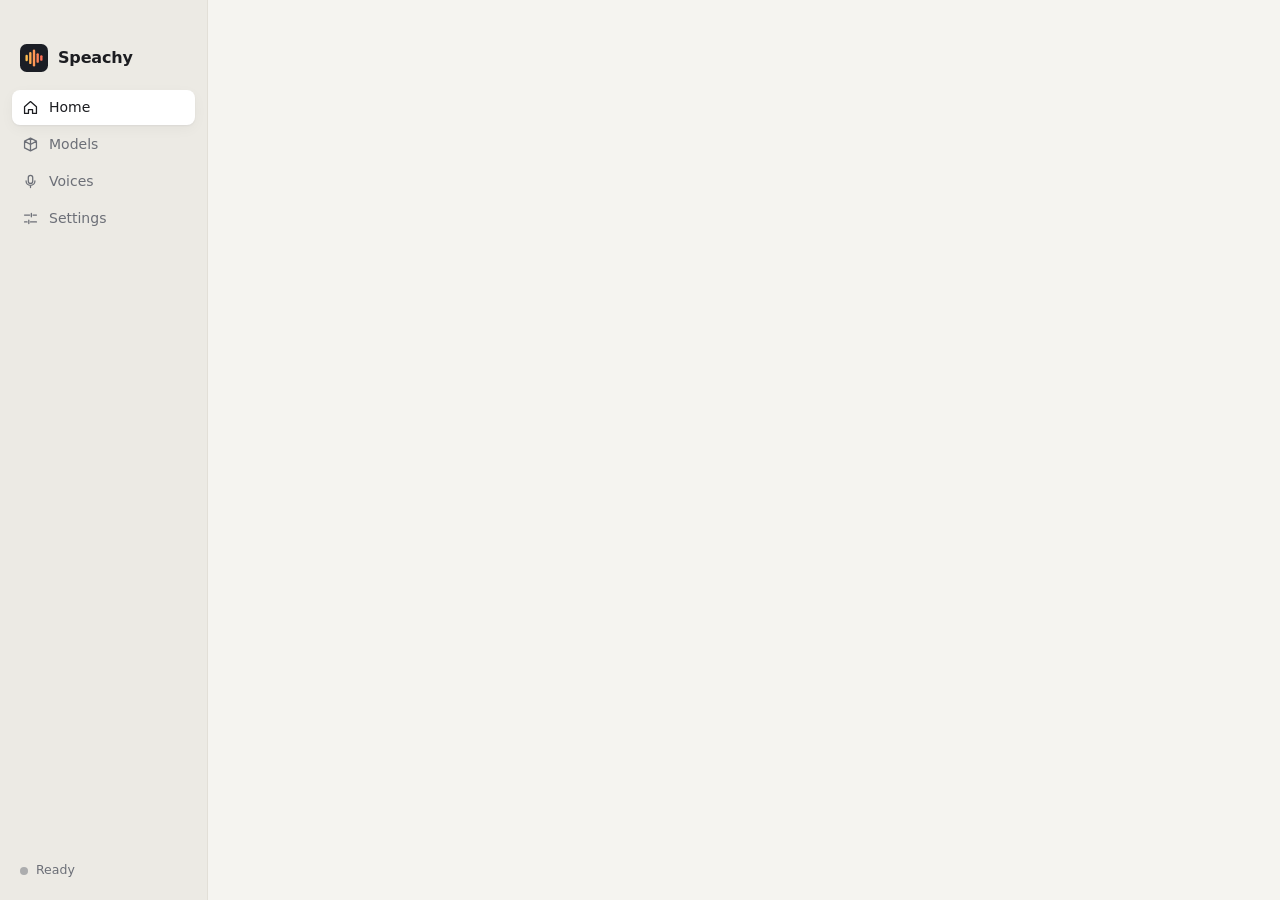
<file: ui/index.html>
<!doctype html>
<html lang="en">
  <head>
    <meta charset="utf-8" />
    <meta name="viewport" content="width=device-width, initial-scale=1" />
    <title>Speachy</title>
    <link rel="stylesheet" href="styles.css" />
  </head>
  <body>
    <div class="titlebar" data-tauri-drag-region></div>
    <div class="app">
      <aside class="sidebar">
        <div class="brand" data-tauri-drag-region>
          <svg class="logo" viewBox="0 0 40 40" aria-hidden="true">
            <rect width="40" height="40" rx="9.5" fill="#1b1e25" />
            <g fill="none" stroke-linecap="round" stroke-width="3.4">
              <path d="M9.5 17v6" stroke="#ffbe50" />
              <path d="M14.75 13v14" stroke="#ffab53" />
              <path d="M20 9.5v21" stroke="#ff9756" />
              <path d="M25.25 14.8v10.4" stroke="#ff8457" />
              <path d="M30.5 17.6v4.8" stroke="#ff7056" />
            </g>
          </svg>
          <span>Speachy</span>
        </div>
        <nav id="nav">
          <button data-page="home" class="active">
            <svg viewBox="0 0 20 20"><path d="M3 9.2 10 3l7 6.2V17h-4.6v-4.6H7.6V17H3z" /></svg>Home
          </button>
          <button data-page="models">
            <svg viewBox="0 0 20 20"><path d="M10 2.5 17 6v8l-7 3.5L3 14V6zm0 0v7.5m0 0L3 6m7 4 7-4m-7 4v7.5" /></svg>Models
          </button>
          <button data-page="voices">
            <svg viewBox="0 0 20 20"><path d="M10 2.8a2.6 2.6 0 0 1 2.6 2.6v4.2a2.6 2.6 0 0 1-5.2 0V5.4A2.6 2.6 0 0 1 10 2.8zM4.8 9.4a5.2 5.2 0 0 0 10.4 0M10 14.6v2.6" /></svg>Voices
          </button>
          <button data-page="settings">
            <svg viewBox="0 0 20 20"><path d="M3 6h6m4 0h4M3 14h3m4 0h7M11 4v4M8 12v4" /></svg>Settings
          </button>
        </nav>
        <div class="sidebar-foot">
          <div id="status" class="status" data-state="idle">
            <span class="dot"></span><span id="status-text">Ready</span>
          </div>
          <div class="version" id="version"></div>
        </div>
      </aside>
      <main id="main"></main>
    </div>
    <div id="toast" class="toast" role="status" aria-live="polite"></div>
    <script src="samples.js"></script>
    <script src="app.js"></script>
  </body>
</html>
</file>
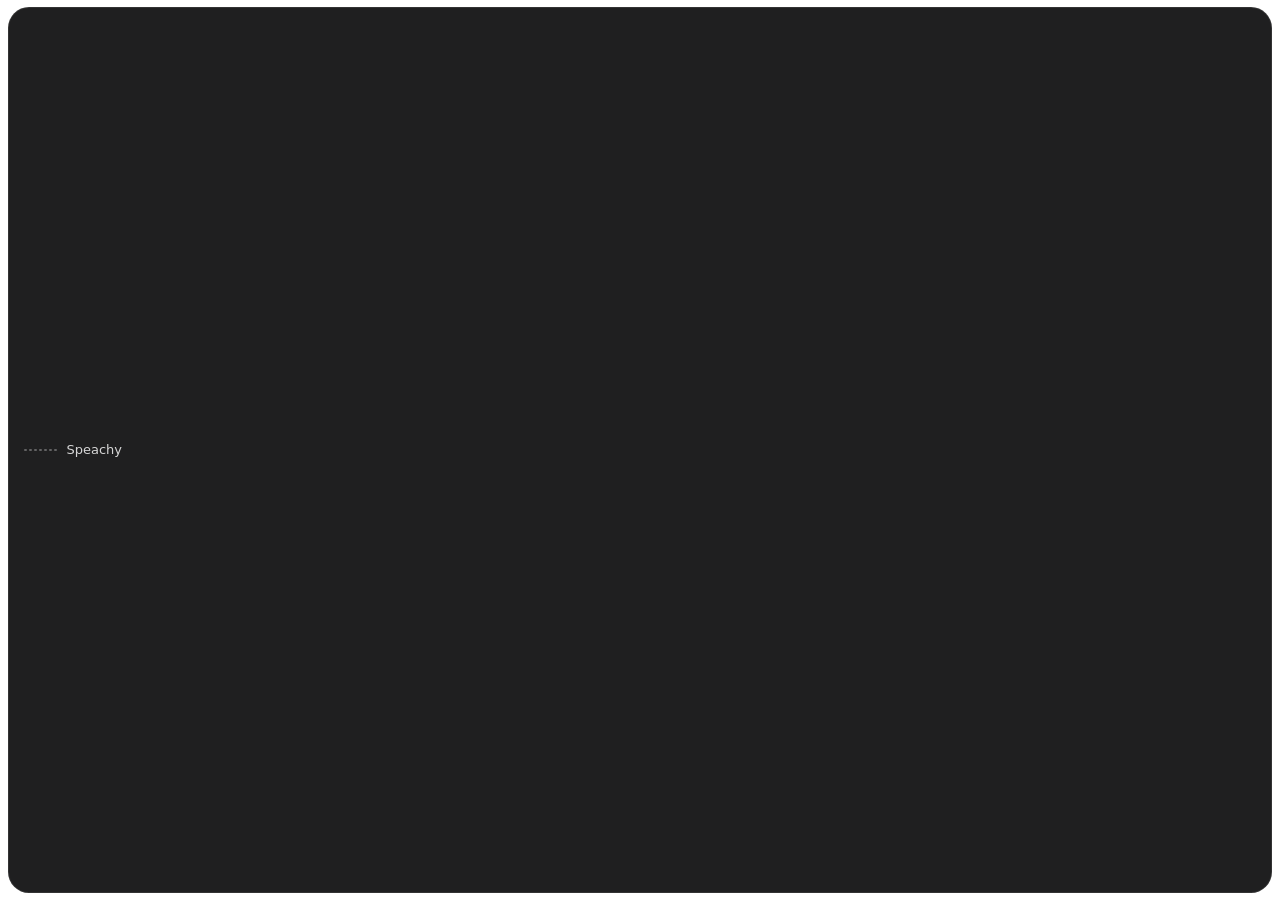
<file: ui/overlay.html>
<!doctype html>
<html lang="en">
  <head>
    <meta charset="utf-8" />
    <title>Speachy</title>
    <style>
      html,
      body {
        height: 100%;
        margin: 0;
        background: transparent;
        overflow: hidden;
        user-select: none;
        -webkit-user-select: none;
        cursor: default;
      }
      body {
        font: 13px/1.3 -apple-system, BlinkMacSystemFont, "Segoe UI", system-ui, sans-serif;
        -webkit-font-smoothing: antialiased;
      }
      .pill {
        position: fixed;
        inset: 7px 8px;
        display: flex;
        align-items: center;
        gap: 10px;
        padding: 0 7px 0 15px;
        border-radius: 21px;
        background: rgb(17 17 19 / 0.94);
        border: 1px solid rgb(255 255 255 / 0.09);
        color: #f2f2f3;
        box-sizing: border-box;
      }
      /* The bars are drawn by overlay.js from the loudness of the speech
         being heard. One colour, thin, evenly spaced: they should read as a
         voice at a glance and otherwise stay out of the way. */
      .bars {
        display: flex;
        align-items: center;
        gap: 2.5px;
        height: 18px;
        flex: none;
        transition: opacity 0.25s ease;
      }
      .bars i {
        width: 2.5px;
        height: 2.5px;
        border-radius: 2px;
        background: #fff;
        will-change: height;
      }
      .pill[data-state="idle"] .bars { opacity: 0.3; }
      .pill[data-state="paused"] .bars { opacity: 0.4; }
      .pill[data-state="loading"] .bars,
      .pill[data-state="preparing"] .bars {
        opacity: 0.55;
      }
      #label {
        flex: 1;
        min-width: 0;
        white-space: nowrap;
        overflow: hidden;
        text-overflow: ellipsis;
        color: rgb(255 255 255 / 0.82);
      }
      button {
        display: grid;
        place-items: center;
        width: 28px;
        height: 28px;
        padding: 0;
        border: 0;
        border-radius: 50%;
        background: none;
        color: rgb(255 255 255 / 0.62);
        flex: none;
        transition: background 0.12s ease, color 0.12s ease;
      }
      button:hover { background: rgb(255 255 255 / 0.12); color: #fff; }
      button svg { width: 11px; height: 11px; fill: currentColor; }
      #stop { margin-left: -8px; }
      .pill[data-state="idle"] button:not(#speed) { display: none; }
      #speed {
        width: auto;
        min-width: 38px;
        padding: 0 6px;
        border-radius: 14px;
        font: inherit;
        font-size: 11.5px;
        font-variant-numeric: tabular-nums;
        letter-spacing: 0.01em;
      }
      #speed[hidden] { display: none; }
      /* With captions on, the pill does not repeat the words: while its
         label is empty it is only as wide as its controls. */
      .pill.compact {
        left: 50%;
        right: auto;
        transform: translateX(-50%);
      }
      .pill.compact #label {
        flex: none;
        max-width: 200px;
      }
      .pill.compact #label:empty { display: none; }
    </style>
  </head>
  <body>
    <div class="pill" id="pill" data-state="idle">
      <div class="bars" aria-hidden="true"><i></i><i></i><i></i><i></i><i></i><i></i><i></i></div>
      <span id="label">Speachy</span>
      <button id="speed" hidden></button>
      <button id="pause" title="Pause" aria-label="Pause">
        <svg viewBox="0 0 12 12" id="pause-icon"><path d="M2.5 1.5h2.4v9H2.5zm4.6 0h2.4v9H7.1z" /></svg>
      </button>
      <button id="stop" title="Stop" aria-label="Stop">
        <svg viewBox="0 0 12 12"><rect x="2" y="2" width="8" height="8" rx="1.5" /></svg>
      </button>
    </div>
    <script src="overlay.js"></script>
  </body>
</html>
</file>
<file: ui/styles.css>
:root {
  color-scheme: light dark;
  --bg: #f5f4f0;
  --side: #eceae4;
  --surface: #ffffff;
  --line: #e2dfd7;
  --text: #1c1d21;
  --muted: #6c6f77;
  --accent: #e8622c;
  --accent-ink: #ffffff;
  --accent-soft: #fdebe1;
  --ok: #2c8a57;
  --warn-bg: #fff4d6;
  --warn-line: #f0d48a;
  --danger: #c23a2b;
  --kbd: #f1efe9;
  --shadow: 0 1px 2px rgb(20 20 30 / 0.05), 0 4px 14px rgb(20 20 30 / 0.04);
  --radius: 12px;
}

@media (prefers-color-scheme: dark) {
  :root {
    --bg: #16181c;
    --side: #1b1e23;
    --surface: #20242a;
    --line: #2e333b;
    --text: #ecedef;
    --muted: #9aa0a9;
    --accent: #ff8a4f;
    --accent-ink: #1a1206;
    --accent-soft: #3a261b;
    --ok: #5fc48b;
    --warn-bg: #3a3118;
    --warn-line: #5d4d1f;
    --danger: #ff7a6a;
    --kbd: #2a2f36;
    --shadow: 0 1px 2px rgb(0 0 0 / 0.3);
  }
}

* {
  box-sizing: border-box;
}

html,
body {
  height: 100%;
  margin: 0;
}

body {
  background: var(--bg);
  color: var(--text);
  font: 14px/1.5 -apple-system, BlinkMacSystemFont, "Segoe UI", system-ui, sans-serif;
  -webkit-font-smoothing: antialiased;
  user-select: none;
  -webkit-user-select: none;
  cursor: default;
  overflow: hidden;
}

/* Draggable strip under the macOS traffic lights. */
.titlebar {
  position: fixed;
  inset: 0 0 auto 0;
  height: 28px;
  z-index: 5;
}

.app {
  display: grid;
  grid-template-columns: 208px 1fr;
  height: 100%;
}

.sidebar {
  background: var(--side);
  border-right: 1px solid var(--line);
  display: flex;
  flex-direction: column;
  padding: 44px 12px 14px;
}

.brand {
  display: flex;
  align-items: center;
  gap: 10px;
  padding: 0 8px 18px;
  font-size: 16px;
  font-weight: 650;
  letter-spacing: -0.01em;
}

.logo {
  width: 28px;
  height: 28px;
}

nav {
  display: flex;
  flex-direction: column;
  gap: 2px;
}

nav button {
  display: flex;
  align-items: center;
  gap: 10px;
  padding: 7px 10px;
  border: 0;
  border-radius: 8px;
  background: none;
  color: var(--muted);
  font: inherit;
  font-weight: 500;
  text-align: left;
}

nav button svg {
  width: 17px;
  height: 17px;
  fill: none;
  stroke: currentColor;
  stroke-width: 1.5;
  stroke-linecap: round;
  stroke-linejoin: round;
}

nav button:hover {
  color: var(--text);
  background: rgb(127 127 127 / 0.1);
}

nav button.active {
  color: var(--text);
  background: var(--surface);
  box-shadow: var(--shadow);
}

.sidebar-foot {
  margin-top: auto;
  padding: 0 8px;
  display: flex;
  flex-direction: column;
  gap: 6px;
}

.status {
  display: flex;
  align-items: center;
  gap: 8px;
  font-size: 12.5px;
  color: var(--muted);
}

.status .dot {
  width: 8px;
  height: 8px;
  border-radius: 50%;
  background: var(--muted);
  opacity: 0.5;
}

.status[data-state="speaking"] .dot {
  background: var(--accent);
  opacity: 1;
  animation: pulse 1.1s ease-in-out infinite;
}

.status[data-state="loading"] .dot,
.status[data-state="preparing"] .dot {
  background: var(--accent);
  opacity: 0.6;
}

.status[data-state="paused"] .dot {
  background: var(--accent);
  opacity: 1;
}

@keyframes pulse {
  50% {
    transform: scale(1.45);
    opacity: 0.55;
  }
}

.version {
  font-size: 11.5px;
  color: var(--muted);
  opacity: 0.8;
}

main {
  overflow-y: auto;
  padding: 44px 0 40px;
}

.page {
  max-width: 720px;
  margin: 0 auto;
  padding: 0 32px;
}

.page-head {
  margin-bottom: 20px;
}

h1 {
  margin: 0 0 6px;
  font-size: 26px;
  font-weight: 680;
  letter-spacing: -0.02em;
  line-height: 1.2;
}

h2 {
  margin: 0;
  font-size: 15px;
  font-weight: 620;
}

h3 {
  margin: 0 0 4px;
  font-size: 14px;
  font-weight: 620;
}

.lede {
  margin: 0;
  color: var(--muted);
  font-size: 15px;
}

.muted,
.note,
small {
  color: var(--muted);
}

.note {
  margin: 0 0 12px;
  font-size: 13px;
}

.empty {
  margin: 4px 0 12px;
  font-size: 13px;
}

.error {
  margin: 8px 0 0;
  color: var(--danger);
  font-size: 13px;
}

kbd {
  display: inline-block;
  min-width: 22px;
  margin: 0 1.5px;
  padding: 1px 6px;
  border: 1px solid var(--line);
  border-bottom-width: 2px;
  border-radius: 6px;
  background: var(--kbd);
  color: var(--text);
  font: 500 12.5px/1.5 -apple-system, system-ui, sans-serif;
  text-align: center;
}

.card {
  background: var(--surface);
  border: 1px solid var(--line);
  border-radius: var(--radius);
  box-shadow: var(--shadow);
  padding: 16px 18px;
  margin-bottom: 14px;
}

.card-head {
  display: flex;
  align-items: baseline;
  justify-content: space-between;
  gap: 12px;
  margin-bottom: 12px;
}

.meta {
  color: var(--muted);
  font-size: 12.5px;
  font-variant-numeric: tabular-nums;
}

.row {
  display: flex;
  align-items: center;
  gap: 8px;
  margin-top: 12px;
}

.spacer {
  flex: 1;
}

.hint {
  color: var(--muted);
  font-size: 12.5px;
}

button,
select {
  font: inherit;
  color: var(--text);
}

button {
  padding: 6px 13px;
  border: 1px solid var(--line);
  border-radius: 8px;
  background: var(--surface);
  font-weight: 520;
}

button:hover {
  border-color: color-mix(in srgb, var(--line), var(--text) 25%);
}

button:active {
  transform: translateY(0.5px);
}

button:disabled {
  opacity: 0.5;
}

button:focus-visible,
select:focus-visible,
textarea:focus-visible,
input:focus-visible,
.voice:focus-visible {
  outline: 2px solid var(--accent);
  outline-offset: 2px;
}

button.primary {
  border-color: transparent;
  background: var(--accent);
  color: var(--accent-ink);
}

button.primary:hover {
  filter: brightness(1.06);
}

button.primary.stop {
  background: var(--text);
  color: var(--bg);
}

button.quiet {
  border-color: transparent;
  background: none;
  color: var(--muted);
  padding: 6px 8px;
}

button.quiet:hover {
  color: var(--text);
  background: rgb(127 127 127 / 0.12);
}

button.quiet.danger:hover {
  color: var(--danger);
}

select {
  padding: 6px 28px 6px 10px;
  border: 1px solid var(--line);
  border-radius: 8px;
  background: var(--surface);
  max-width: 100%;
}

textarea,
.reading {
  display: block;
  width: 100%;
  height: 150px;
  padding: 12px 14px;
  border: 1px solid var(--line);
  border-radius: 10px;
  background: var(--bg);
  color: var(--text);
  font: 15px/1.6 -apple-system, system-ui, sans-serif;
  resize: vertical;
  user-select: text;
  -webkit-user-select: text;
}

.reading {
  overflow-y: auto;
  /* Text not reached yet; what has been read turns to the full text colour. */
  color: color-mix(in srgb, var(--muted), transparent 30%);
}

.reading[hidden],
textarea[hidden] {
  display: none;
}

.reading span {
  border-radius: 4px;
  padding: 1px 0;
  transition: color 0.2s, background 0.2s;
}

.reading .done {
  color: var(--text);
}

.reading .now {
  color: var(--text);
  background: var(--accent-soft);
  box-shadow: 0 0 0 3px var(--accent-soft);
}

.banner {
  display: flex;
  align-items: center;
  justify-content: space-between;
  gap: 16px;
  padding: 12px 16px;
  margin-bottom: 14px;
  border: 1px solid color-mix(in srgb, var(--accent), transparent 65%);
  border-radius: var(--radius);
  background: var(--accent-soft);
}

.banner.warn {
  border-color: var(--warn-line);
  background: var(--warn-bg);
}

.banner span {
  display: block;
  color: var(--muted);
  font-size: 13px;
}

.banner button {
  flex: none;
}

.steps {
  display: grid;
  grid-template-columns: repeat(3, 1fr);
  gap: 18px;
  margin-top: 22px;
  padding: 0 4px;
}

.steps p {
  margin: 0;
  color: var(--muted);
  font-size: 13px;
}

.steps kbd {
  font-size: 11.5px;
  padding: 0 5px;
  min-width: 19px;
}

.num {
  display: inline-grid;
  place-items: center;
  width: 22px;
  height: 22px;
  margin-bottom: 8px;
  border-radius: 50%;
  background: var(--accent-soft);
  color: var(--accent);
  font-size: 12px;
  font-weight: 700;
}

/* Models */

.model {
  display: flex;
  align-items: center;
  gap: 20px;
}

.model-info {
  flex: 1;
  min-width: 0;
}

.model-info p {
  margin: 4px 0 8px;
  color: var(--muted);
  font-size: 13.5px;
}

.model h2 {
  display: flex;
  align-items: center;
  gap: 8px;
}

.tag {
  padding: 1px 8px;
  border-radius: 999px;
  font-size: 11.5px;
  font-weight: 600;
}

.tag.accent {
  background: var(--accent-soft);
  color: var(--accent);
}

.facts {
  display: flex;
  flex-wrap: wrap;
  gap: 4px 6px;
  font-size: 12px;
  color: var(--muted);
}

.facts span:empty {
  display: none;
}

.facts span {
  padding: 1px 8px;
  border: 1px solid var(--line);
  border-radius: 999px;
}

.model-action {
  flex: none;
  display: flex;
  flex-direction: column;
  align-items: flex-end;
  gap: 6px;
  min-width: 170px;
}

.installed {
  color: var(--ok);
  font-weight: 600;
  font-size: 13px;
}

.installed::before {
  content: "✓ ";
}

.progress {
  width: 170px;
  font-size: 12px;
  color: var(--muted);
  font-variant-numeric: tabular-nums;
  text-align: right;
}

.bar {
  height: 6px;
  margin-bottom: 4px;
  border-radius: 3px;
  background: var(--line);
  overflow: hidden;
}

.bar i {
  display: block;
  height: 100%;
  border-radius: 3px;
  background: var(--accent);
  transition: width 0.15s linear;
}

/* Voices */

.tabs {
  display: flex;
  flex-wrap: wrap;
  gap: 6px;
  margin-bottom: 12px;
}

.tabs button {
  padding: 4px 11px;
  border-radius: 999px;
  font-size: 13px;
  color: var(--muted);
}

.tabs button.active {
  border-color: var(--text);
  color: var(--text);
}

.voices {
  display: grid;
  grid-template-columns: repeat(auto-fill, minmax(150px, 1fr));
  gap: 8px;
  max-height: 290px;
  overflow-y: auto;
  padding: 2px;
}

.voice {
  position: relative;
  display: flex;
  flex-direction: column;
  padding: 9px 40px 9px 12px;
  border: 1px solid var(--line);
  border-radius: 10px;
  background: var(--bg);
}

.voice:hover {
  border-color: color-mix(in srgb, var(--line), var(--text) 30%);
}

.voice.selected {
  border-color: var(--accent);
  background: var(--accent-soft);
  box-shadow: 0 0 0 1px var(--accent);
}

.voice-name {
  font-weight: 600;
}

.voice-sub {
  color: var(--muted);
  font-size: 12px;
}

.play {
  display: grid;
  place-items: center;
  width: 26px;
  height: 26px;
  padding: 0;
  border-radius: 50%;
  flex: none;
}

.voice .play {
  position: absolute;
  top: 50%;
  right: 9px;
  transform: translateY(-50%);
}

.voice .play:active {
  transform: translateY(-50%);
}

.play svg {
  width: 10px;
  height: 10px;
  fill: currentColor;
}

.play:hover {
  background: var(--accent);
  border-color: var(--accent);
  color: var(--accent-ink);
}

input[type="range"] {
  width: 100%;
  accent-color: var(--accent);
}

.toggle {
  display: flex;
  align-items: flex-start;
  gap: 10px;
  margin-bottom: 12px;
}

.toggle input {
  margin-top: 4px;
  accent-color: var(--accent);
}

.toggle small,
.setting small {
  display: block;
  font-size: 12.5px;
}

.field {
  display: flex;
  align-items: center;
  gap: 10px;
}

.override {
  display: flex;
  align-items: center;
  gap: 8px;
  padding: 6px 0;
  border-top: 1px solid var(--line);
}

.override .lang {
  width: 110px;
  font-weight: 560;
}

.override select {
  flex: 1;
  min-width: 0;
}

/* Settings */

.setting {
  display: flex;
  align-items: center;
  justify-content: space-between;
  gap: 24px;
  padding: 10px 0;
  border-top: 1px solid var(--line);
}

.card-head + .setting {
  border-top: 0;
  padding-top: 0;
}

.setting > div:first-child {
  min-width: 0;
}

.shortcut {
  display: flex;
  align-items: center;
  gap: 4px;
  flex: none;
}

.keys {
  min-width: 120px;
  min-height: 34px;
  padding: 4px 10px;
}

.keys.recording {
  border-color: var(--accent);
  color: var(--accent);
  box-shadow: 0 0 0 3px var(--accent-soft);
  font-size: 12.5px;
}

.switch {
  appearance: none;
  -webkit-appearance: none;
  flex: none;
  width: 38px;
  height: 22px;
  margin: 0;
  border-radius: 11px;
  background: var(--line);
  position: relative;
  transition: background 0.15s;
}

.switch::after {
  content: "";
  position: absolute;
  top: 2px;
  left: 2px;
  width: 18px;
  height: 18px;
  border-radius: 50%;
  background: #fff;
  box-shadow: 0 1px 2px rgb(0 0 0 / 0.25);
  transition: transform 0.15s;
}

.switch:checked {
  background: var(--accent);
}

.switch:checked::after {
  transform: translateX(16px);
}

.slider {
  display: flex;
  align-items: center;
  gap: 10px;
  flex: none;
  width: 230px;
}

.slider span {
  width: 44px;
  text-align: right;
  color: var(--muted);
  font-size: 12.5px;
  font-variant-numeric: tabular-nums;
}

.notes {
  max-height: 150px;
  margin: 0 0 10px;
  padding: 10px 12px;
  overflow: auto;
  border-radius: 8px;
  background: var(--bg);
  color: var(--muted);
  font: 12.5px/1.5 -apple-system, system-ui, sans-serif;
  white-space: pre-wrap;
  user-select: text;
  -webkit-user-select: text;
}

#updates-body .setting:first-child {
  border-top: 0;
  padding-top: 0;
}

#updates-body .bar {
  margin: 0 0 12px;
}

.toast {
  position: fixed;
  left: 50%;
  bottom: 22px;
  max-width: min(520px, 80vw);
  padding: 9px 16px;
  border-radius: 10px;
  background: var(--text);
  color: var(--bg);
  font-size: 13px;
  box-shadow: 0 8px 28px rgb(0 0 0 / 0.25);
  opacity: 0;
  transform: translate(-50%, 12px);
  transition: opacity 0.2s, transform 0.2s;
  pointer-events: none;
  z-index: 10;
}

.toast.show {
  opacity: 1;
  transform: translate(-50%, 0);
}

.toast[data-kind="error"] {
  background: var(--danger);
  color: #fff;
}

@media (max-width: 820px) {
  .steps {
    grid-template-columns: 1fr;
  }
}

@media (prefers-reduced-motion: reduce) {
  * {
    animation: none !important;
    transition: none !important;
  }
}

/* Speech server form */

input[type="text"] {
  flex: 1;
  min-width: 0;
  padding: 6px 10px;
  border: 1px solid var(--line);
  border-radius: 8px;
  background: var(--surface);
  color: var(--text);
  font: inherit;
}

input[type="text"]:focus {
  outline: 2px solid color-mix(in srgb, var(--accent), transparent 55%);
  outline-offset: 0;
  border-color: var(--accent);
}

.server .field {
  margin-top: 10px;
}

.server .field > span {
  flex: none;
  width: 112px;
  color: var(--muted);
}

.server .field select {
  flex: 1;
  min-width: 0;
}

.server .card-head {
  display: block;
}

.server .card-head p {
  margin-top: 4px;
}
</file>
